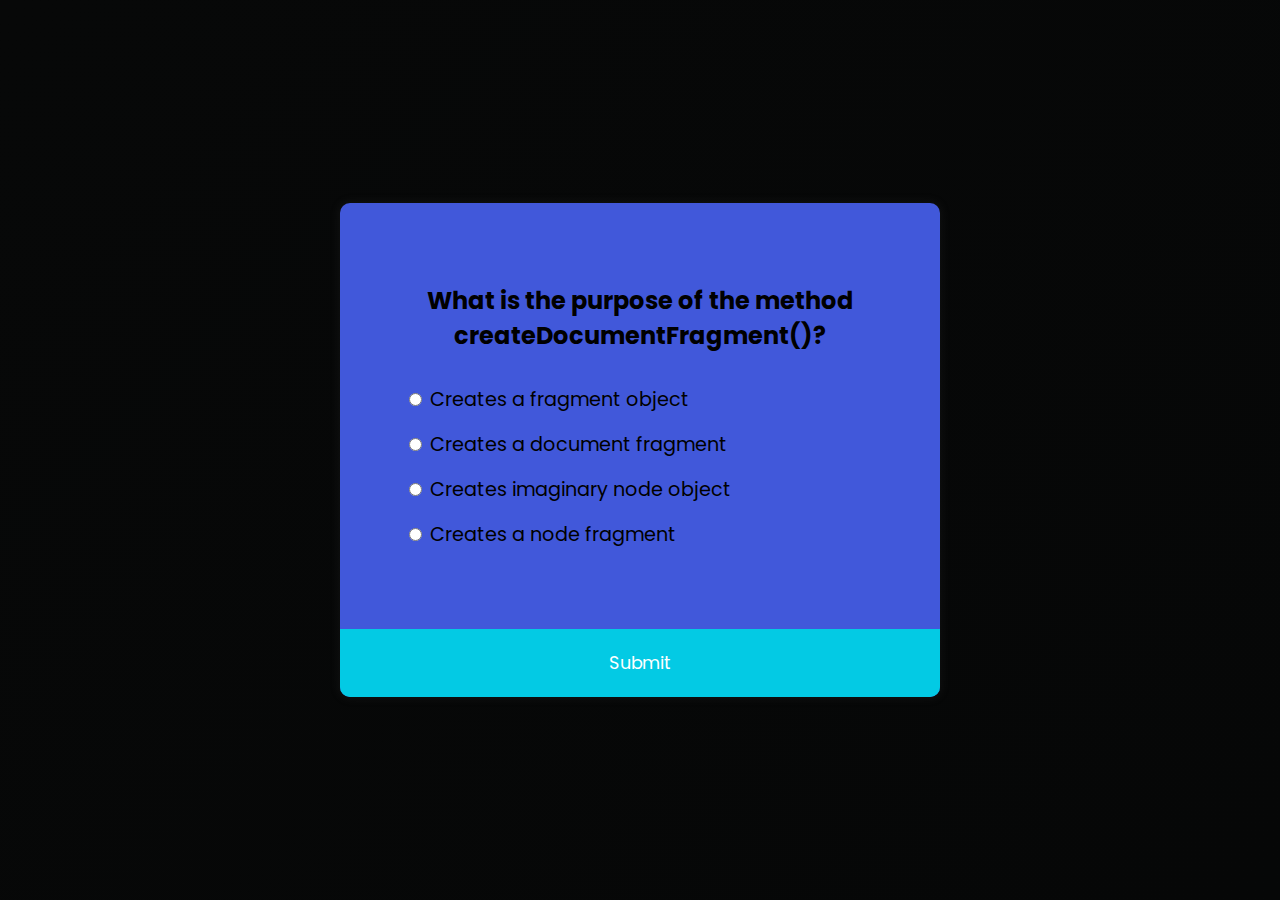
<file: QUIZ APP/index.html>
<!DOCTYPE html>
<html lang="en">
<head>
  <meta charset="UTF-8">
  <meta http-equiv="X-UA-Compatible" content="IE=edge">
  <meta name="viewport" content="width=device-width, initial-scale=1.0">
  <link rel="stylesheet" href="style.css">
  <title>JavaScript Quiz</title>
  <link rel="icon" type="image/png" href="assets/quiz_icon.png" />

</head>
<body>

  <div class="quiz-container" id="quiz">
    <div class="quiz-header">
      <h2 id="question">Question Text</h2>
      <ul>
        <li>
          <input type="radio" name="answer" id="a" class="answer">
          <label for="a" id="a_text">Answer</label>
        </li>

        <li>
          <input type="radio" name="answer" id="b" class="answer">
          <label for="b" id="b_text">Answer</label>
        </li>

        <li>
          <input type="radio" name="answer" id="c" class="answer">
          <label for="c" id="c_text">Answer</label>
        </li>

        <li>
          <input type="radio" name="answer" id="d" class="answer">
          <label for="d" id="d_text">Answer</label>
        </li>

      </ul>
    </div>

    <button id="submit">Submit</button>

  </div>

  <script src="questionBank.js"></script>
  <script src="script.js"></script>
  
</body>
</html>
</file>
<file: QUIZ APP/style.css>
/* coding with nick */

@import url('https://fonts.googleapis.com/css2?family=Poppins:wght@200;300;400;500&display=swap');

*{
  box-sizing: border-box;
}
body{
  background-color: #000000;
  background-image: linear-gradient(315deg, #060707 0%, #070808 100%);
  font-family: 'Poppins', sans-serif;
  display: flex;
  align-items: center;
  justify-content: center;
  height: 100vh;
  overflow: hidden;
  margin: 0;
}
.quiz-container{
  background-color: rgb(65, 88, 218);
  border-radius: 10px;
  box-shadow: 0 0 10px 2px rgba(100, 100, 100, 0.1);
  width: 600px;
  overflow: hidden;
}
.quiz-header{
  padding: 4rem;
}
h2{
  padding: 1rem;
  text-align: center;
  margin: 0;
}

ul{
  list-style-type: none;
  padding: 0;
}
ul li{
  font-size: 1.2rem;
  margin: 1rem 0;
}
ul li label{
  cursor: pointer;
}
button{
  background-color: #03cae4;
  color: #fff;
  border: none;
  display: block;
  width: 100%;
  cursor: pointer;
  font-size: 1.1rem;
  font-family: inherit;
  padding: 1.3rem;
}
button:hover{
  background-color: #04adc4;
}
button:focus{
  outline: none;
  background-color: #44b927;
}
</file>
